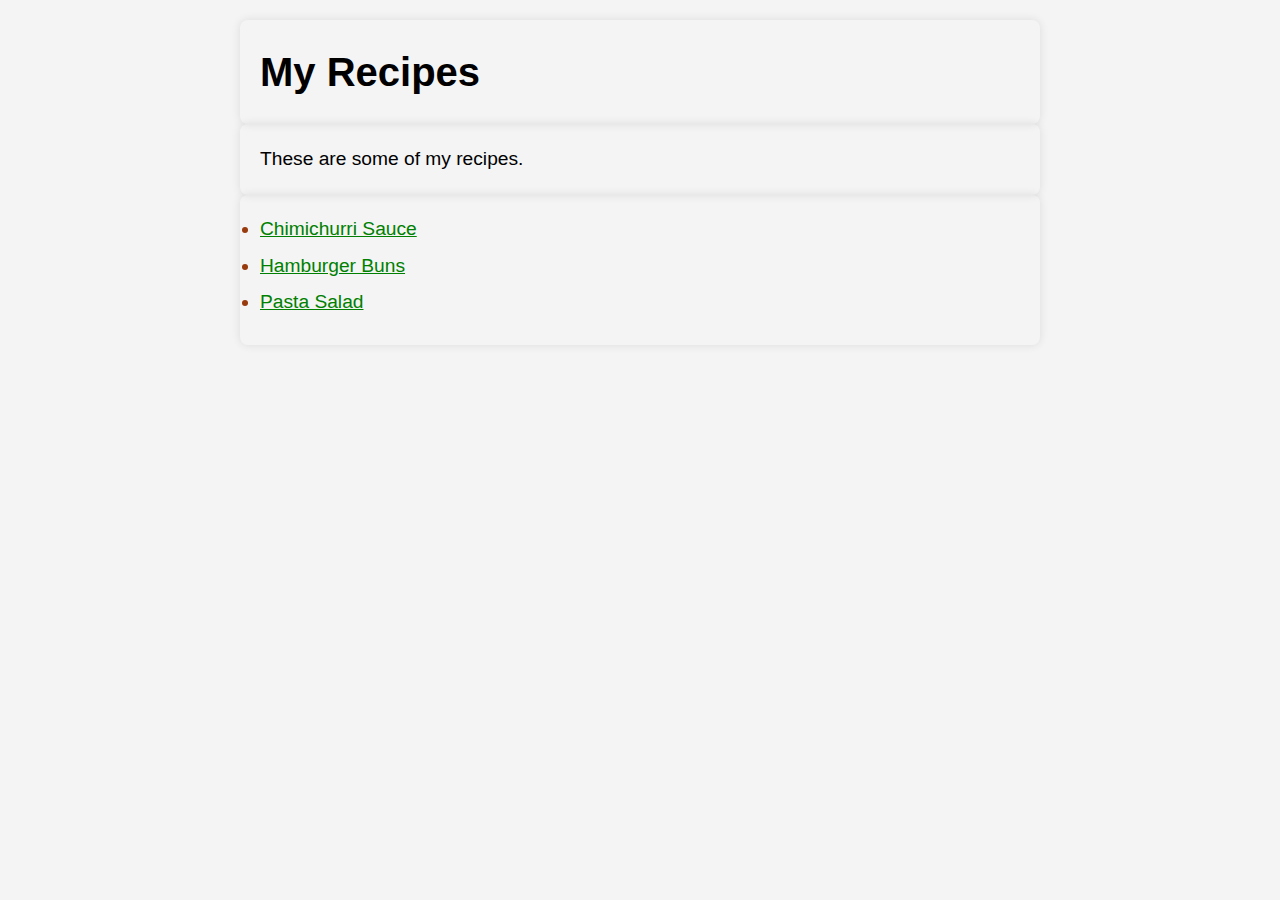
<file: index.html>
<!DOCTYPE html>
<html lang="en">
<head>
    <meta charset="UTF-8">
    <meta name="viewport" content="width=, initial-scale=1.0">
    <link rel="stylesheet" href="./styles/styles.css">
    <title>My First Project</title>
</head>
<body>
    <h1>My Recipes</h1>
    <p style="color: black; font-size: 1.2rem;">These are some of my recipes.</p>
    <ul>
        <li><a href="my-recipes/recipes/chimichurrisauce.html">Chimichurri Sauce</a></li>
        <li><a href="my-recipes/recipes/hamburgerbuns.html">Hamburger Buns</a></li>
        <li><a href="my-recipes/recipes/pastasalad.html">Pasta Salad</a></li>
    </ul>
</body>
</html>
</file>
<file: styles/styles.css>
/* Reset some default styles */
body, h1, h2, p, ul, ol, li {
    margin: 0;
    padding: 0;
    box-sizing: border-box;
}

/* Body styling */
body {
    font-family: Arial, sans-serif;
    line-height: 1.6;
    color: rgb(151, 58, 12);
    background-color: #f4f4f4;
    padding: 20px;
}

/* Main header styling */
h1 {
    font-size: 2.5rem;
    color: #000000;
    margin-bottom: 10px;
}

/* Section header styling */
h2 {
    font-size: 2em;
    margin-top: 20px;
    margin-bottom: 10px;
    color: black;
}

/* Paragraph styling */
p {
    font-size: 1.2em;
    margin-bottom: 15px;
    color: rgb(151, 58, 12);
}

/* Image styling */
img {
    max-width: 100%;
    height: auto;
    display: block;
    margin: 0 auto 20px;
    border-radius: 8px;
}

/* List styling */
ul, ol {
    margin: 10px 0 20px 20px;
}

li {
    font-size: 1.2rem;
    margin-bottom: 8px;
    line-height: 1.5;
}

/* General container styling */
body > * {
    max-width: 800px;
    margin: 0 auto;
    padding: 20px;
    border-radius: 8px;
    box-shadow: 0 0 10px rgba(0, 0, 0, 0.1);
}

a {
    color: green;
}
</file>
